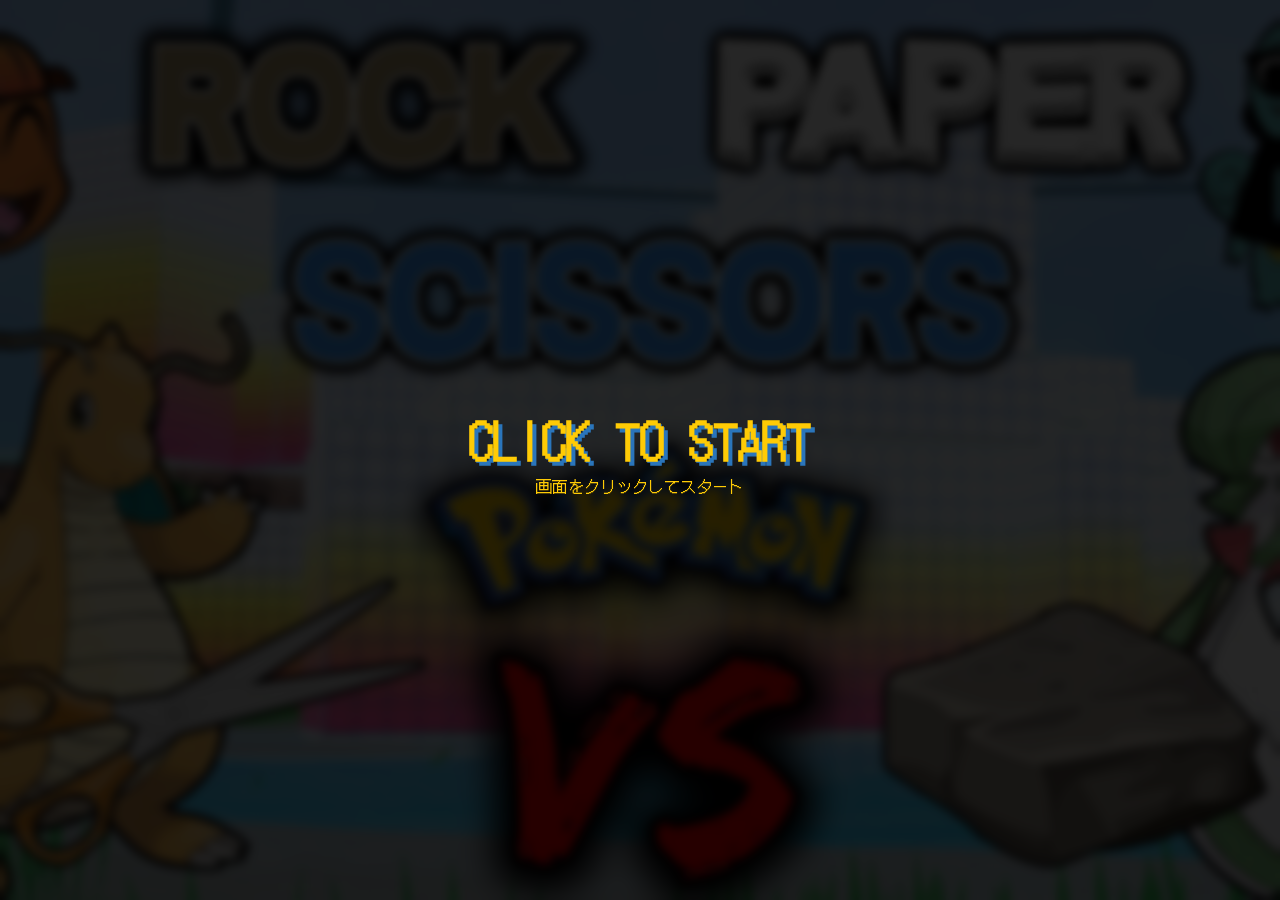
<file: index.html>
<!DOCTYPE html>
<html lang="ja">

<head>
  <meta charset="UTF-8">
  <meta name="viewport" content="width=device-width, initial-scale=1.0">
  <title>ポケモンジャンケン - Sandy's Valentine</title>
  <link rel="icon"
    href="data:image/svg+xml,<svg xmlns=%22http://www.w3.org/2000/svg%22 viewBox=%220 0 100 100%22><circle cx=%2250%22 cy=%2250%22 r=%2250%22 fill=%22%23ce2211%22/><circle cx=%2250%22 cy=%2250%22 r=%2250%22 fill=%22white%22 clip-path=%22inset(50%25 0 0 0)%22/><path d=%22M0 50 L100 50%22 stroke=%22%23333%22 stroke-width=%228%22/><circle cx=%2250%22 cy=%2250%22 r=%2214%22 fill=%22white%22 stroke=%22%23333%22 stroke-width=%226%22/></svg>">
  <link rel="stylesheet" href="css/style.css">
  <link href="https://fonts.googleapis.com/css2?family=DotGothic16&display=swap" rel="stylesheet">
</head>

<body>

  <audio id="sfx-win" src="assets/when-won.mp3"></audio>
  <audio id="sfx-lose" src="assets/when-lost.mp3"></audio>
  <audio id="sfx-midgame" src="assets/giving-advice-before-last-round.mp3"></audio>

  <div id="loading-screen" onclick="triggerIntro()">
    <h1 class="title-pulse">CLICK TO START</h1>
    <p>画面をクリックしてスタート</p>
  </div>

  <div id="dialogue-overlay" class="hidden">
    <div class="character-container">
      <img id="sandy-img" src="assets/before-start-prompt.png" alt="Sandy">
    </div>
    <div class="dialogue-box glass-panel">
      <p id="dialogue-text">...</p>
      <button id="dialogue-next-btn" onclick="advanceDialogue()">次へ ▼</button>
    </div>
  </div>

  <div id="setup-screen" class="hidden glass-panel">
    <h2>プロフィール設定</h2>

    <div class="input-group">
      <label>名前 (Name)</label>
      <input type="text" id="player-name" placeholder="サトシ" maxlength="8">
    </div>

    <div class="input-group">
      <label>性別 (Gender)</label>
      <div class="gender-options">
        <button onclick="setGender('boy', this)">男の子</button>
        <button onclick="setGender('girl', this)">女の子</button>
        <button onclick="setGender('secret', this)">ヒ・ミ・ツ</button>
      </div>
    </div>

    <div class="input-group">
      <label>ラウンド数 (Rounds)</label>
      <div class="round-options">
        <button onclick="setRounds(5, this)">サクッと 5回</button>
        <button onclick="setRounds(10, this)">じっくり 10回</button>
      </div>
    </div>

    <button class="start-battle-btn" onclick="finalizeSetup()">バトル開始！</button>
  </div>

  <div id="flash-overlay"></div>
  <div id="elemental-fx"></div>

  <main id="game-interface" class="hidden glass-panel-main">

    <section class="hud-area">
      <div class="hp-container">
        <div class="hp-label">Passion Meter (やる気)</div>
        <div class="hp-bar-frame">
          <div id="player-hp-bar" class="hp-fill hp-pink" style="width: 100%;"></div>
        </div>
        <div class="hp-icon">❤️</div>
      </div>

      <div class="hud-vs">VS</div>

      <div class="hp-container">
        <div class="hp-label">Charge Meter (電気)</div>
        <div class="hp-bar-frame">
          <div id="cpu-hp-bar" class="hp-fill hp-yellow" style="width: 100%;"></div>
        </div>
        <div class="hp-icon">⚡️</div>
      </div>
    </section>

    <section class="battle-screen">
      <div class="arena-stage">
        <div class="fighter-box">
          <p class="fighter-label" id="label-player-name">YOU</p>
          <img id="player-fighter" src="assets/rock.png" class="hidden">
        </div>

        <div class="fighter-box">
          <p class="fighter-label">SANDY (CPU)</p>
          <img id="cpu-fighter" src="assets/rock.png" class="hidden">
        </div>
      </div>

      <div class="result-box">
        <p id="result-text">コマンドを選択してね！</p>
      </div>
    </section>

    <section class="command-area">
      <div class="button-container">
        <button onclick="play(0)" class="battle-btn">
          <img src="assets/rock.png" alt="Rock">
          <span>グー</span>
        </button>
        <button onclick="play(1)" class="battle-btn">
          <img src="assets/scissors.webp" alt="Scissors">
          <span>チョキ</span>
        </button>
        <button onclick="play(2)" class="battle-btn">
          <img src="assets/paper.webp" alt="Paper">
          <span>パー</span>
        </button>
      </div>
    </section>
  </main>

  <div id="game-over-screen" class="hidden">
    <h1 id="end-title">WIN!</h1>
    <div id="end-visual"></div>
    <div class="end-menu">
      <button onclick="restartGame()">もう一度遊ぶ</button>
      <button onclick="shareResult()">友達に教える</button>
    </div>
  </div>

  <script>
    // --- GAME CONFIG & STATE ---
    let playerName = "トレーナー";
    let playerGender = "secret";
    let totalRounds = 5;
    let currentRound = 1;
    let playerHP = 100;
    let cpuHP = 100;
    let isBattling = false;
    let dialogueStep = 0;

    // DIFFICULTY CONTROL
    // We store attempts in localStorage so it persists even if they refresh!
    let gameAttempts = parseInt(localStorage.getItem('jankenAttempts')) || 0;

    // --- DOM ELEMENTS ---
    const dialogueOverlay = document.getElementById('dialogue-overlay');
    const dialogueText = document.getElementById('dialogue-text');
    const sandyImg = document.getElementById('sandy-img');
    const setupScreen = document.getElementById('setup-screen');
    const gameUI = document.getElementById('game-interface');
    const playerBar = document.getElementById('player-hp-bar');
    const cpuBar = document.getElementById('cpu-hp-bar');
    const fxContainer = document.getElementById('elemental-fx');

    const IMAGES = {
      rock: 'assets/rock.png',
      scissors: 'assets/scissors.webp',
      paper: 'assets/paper.webp',
      intro: 'assets/before-start-prompt.png',
      mid: 'assets/round-4-or-8-strategy.png',
      lose: 'assets/when-lost-thunderbolt.webp',
      winBG: 'assets/when-won-confetti-effect.gif'
    };

    // --- INTRO & SETUP ---
    function triggerIntro() {
      document.getElementById('loading-screen').style.display = 'none';
      dialogueOverlay.classList.remove('hidden');
      updateDialogue();
    }

    const introScript = [
      "ヤッホー！サンディだよ⚡️",
      "ねぇねぇ、今年のバレンタインはどうする予定？",
      "...って、あ！名前聞くの忘れてた！"
    ];

    function updateDialogue() {
      if (dialogueStep < introScript.length) {
        dialogueText.innerText = introScript[dialogueStep];
      } else {
        dialogueOverlay.classList.add('hidden');
        setupScreen.classList.remove('hidden');
      }
    }

    function advanceDialogue() {
      dialogueStep++;
      updateDialogue();
    }

    function setGender(g, btn) {
      playerGender = g;
      document.querySelectorAll('.gender-options button').forEach(b => b.classList.remove('selected'));
      btn.classList.add('selected');
    }

    function setRounds(r, btn) {
      totalRounds = r;
      document.querySelectorAll('.round-options button').forEach(b => b.classList.remove('selected'));
      btn.classList.add('selected');
    }

    function finalizeSetup() {
      const inputName = document.getElementById('player-name').value;
      if (inputName) playerName = inputName;
      document.getElementById('label-player-name').innerText = playerName.toUpperCase();
      setupScreen.classList.add('hidden');
      gameUI.classList.remove('hidden');
    }

    // --- BATTLE LOGIC (RIGGED FOR STORY) ---
    function play(userChoice) {
      if (isBattling) return;
      isBattling = true;

      const hands = [IMAGES.rock, IMAGES.scissors, IMAGES.paper];

      // --- DIFFICULTY LOGIC ---
      // 0=Rock, 1=Scissors, 2=Paper
      // Winning against user: If user=0(Rock), CPU needs 2(Paper).
      // Lose against user: If user=0(Rock), CPU needs 1(Scissors).

      let cpuChoice;
      const winningMove = (userChoice === 0) ? 2 : (userChoice === 1) ? 0 : 1;
      const losingMove = (userChoice === 0) ? 1 : (userChoice === 1) ? 2 : 0;

      const rand = Math.random();

      if (gameAttempts === 0) {
        // 1st Game: HARD MODE (70% chance to counter user)
        if (rand < 0.7) cpuChoice = winningMove;
        else if (rand < 0.9) cpuChoice = userChoice; // Draw
        else cpuChoice = losingMove;
      } else if (gameAttempts === 1) {
        // 2nd Game: NORMAL (Pure Random)
        cpuChoice = Math.floor(Math.random() * 3);
      } else {
        // 3rd+ Game: EASY MODE (40% chance to lose on purpose)
        if (rand < 0.4) cpuChoice = losingMove;
        else cpuChoice = Math.floor(Math.random() * 3);
      }

      // --- VISUALS ---
      const pImg = document.getElementById('player-fighter');
      const cImg = document.getElementById('cpu-fighter');
      pImg.src = hands[userChoice];
      cImg.src = hands[cpuChoice];
      pImg.className = 'fighter-ready';
      cImg.className = 'fighter-ready';

      triggerElementalEffect(userChoice);

      setTimeout(() => {
        pImg.classList.add('clash-right');
        cImg.classList.add('clash-left');
      }, 100);

      setTimeout(() => {
        const flash = document.getElementById('flash-overlay');
        flash.classList.add('active-flash');
        setTimeout(() => flash.classList.remove('active-flash'), 200);

        // DAMAGE CALC
        let dmgAmount = totalRounds === 5 ? 25 : 12;
        const resultText = document.getElementById('result-text');

        if (userChoice === cpuChoice) {
          resultText.innerText = "DRAW! (あいこ)";
          resultText.style.color = "#333";
        } else if (
          (userChoice === 0 && cpuChoice === 1) ||
          (userChoice === 1 && cpuChoice === 2) ||
          (userChoice === 2 && cpuChoice === 0)
        ) {
          resultText.innerText = "CRITICAL HIT!";
          resultText.style.color = "#d32f2f";
          cpuHP = Math.max(0, cpuHP - dmgAmount);
        } else {
          resultText.innerText = "OUCH...";
          resultText.style.color = "#3b4cca";
          playerHP = Math.max(0, playerHP - dmgAmount);
        }

        updateBars();
        checkGameState();
        isBattling = false;
      }, 600);
    }

    function updateBars() {
      playerBar.style.width = playerHP + "%";
      cpuBar.style.width = cpuHP + "%";
      if (playerHP < 30) playerBar.style.background = "red";
      if (cpuHP < 30) cpuBar.style.background = "red";
    }

    function triggerElementalEffect(type) {
      const fxDiv = document.createElement('div');
      fxContainer.innerHTML = '';
      if (type === 0) fxDiv.className = 'fx-rock';
      if (type === 1) fxDiv.className = 'fx-grass';
      if (type === 2) fxDiv.className = 'fx-ice';
      fxContainer.appendChild(fxDiv);
      setTimeout(() => fxDiv.remove(), 500);
    }

    function checkGameState() {
      currentRound++;
      if (cpuHP <= 0) { triggerEndGame(true); return; }
      if (playerHP <= 0) { triggerEndGame(false); return; }

      const midTrigger = (totalRounds === 5 && currentRound === 4) || (totalRounds === 10 && currentRound === 8);
      if (midTrigger) { triggerMidGameDialogue(); }
    }

    function triggerMidGameDialogue() {
      dialogueOverlay.classList.remove('hidden');
      sandyImg.src = IMAGES.mid;
      document.getElementById('sfx-midgame').play();

      if (playerHP < cpuHP) {
        dialogueText.innerText = "ホントはね、キミのトレーナーになりたいんだけど... その弱さじゃムリかも？ 勝つ方法、知らないの？";
      } else {
        dialogueText.innerText = `あと少しだね、${playerName}... これが終わったら一緒に温泉行こっか♨️ キミ、ちょっと疲れてる顔してるもん。`;
      }

      const btn = document.getElementById('dialogue-next-btn');
      btn.onclick = function () {
        dialogueOverlay.classList.add('hidden');
        sandyImg.src = IMAGES.intro;
        btn.onclick = advanceDialogue;
      };
    }

    function triggerEndGame(isWin) {
      const endScreen = document.getElementById('game-over-screen');
      const endTitle = document.getElementById('end-title');

      // INCREMENT ATTEMPTS ON GAME OVER
      gameAttempts++;
      localStorage.setItem('jankenAttempts', gameAttempts);

      setTimeout(() => {
        endScreen.classList.remove('hidden');

        if (isWin) {
          document.getElementById('sfx-win').play();
          endTitle.innerText = "VICTORY!";
          endTitle.style.color = "#ff69b4";
          document.getElementById('end-visual').style.backgroundImage = `url(${IMAGES.winBG})`;

          dialogueOverlay.classList.remove('hidden');
          sandyImg.src = IMAGES.intro;
          dialogueText.innerText = `あーあ、負けちゃった...⚡️ でも、キミになら負けてもいいかな。ねぇ、このピカチュウの『バレンタイン』になってくれる？`;
        } else {
          document.getElementById('sfx-lose').play();
          endTitle.innerText = "DEFEAT...";
          endTitle.style.color = "#333";

          dialogueOverlay.classList.remove('hidden');
          sandyImg.src = IMAGES.lose;
          dialogueText.innerText = `せっかくデートできると思ったのに... 弱すぎ！そんなキミには... お仕置きだー！！ 10万ボルトーーッ！⚡️⚡️`;
        }

        const btn = document.getElementById('dialogue-next-btn');
        btn.onclick = function () { dialogueOverlay.classList.add('hidden'); };
      }, 1000);
    }

    function restartGame() {
      location.reload();
    }

    function shareResult() {
      const text = `ポケモンジャンケンでSandyとバトルしたよ！勝敗は...秘密！ #YukemuriCamp`;
      window.open(`https://twitter.com/intent/tweet?text=${encodeURIComponent(text)}`, '_blank');
    }
  </script>
</body>

</html>
</file>
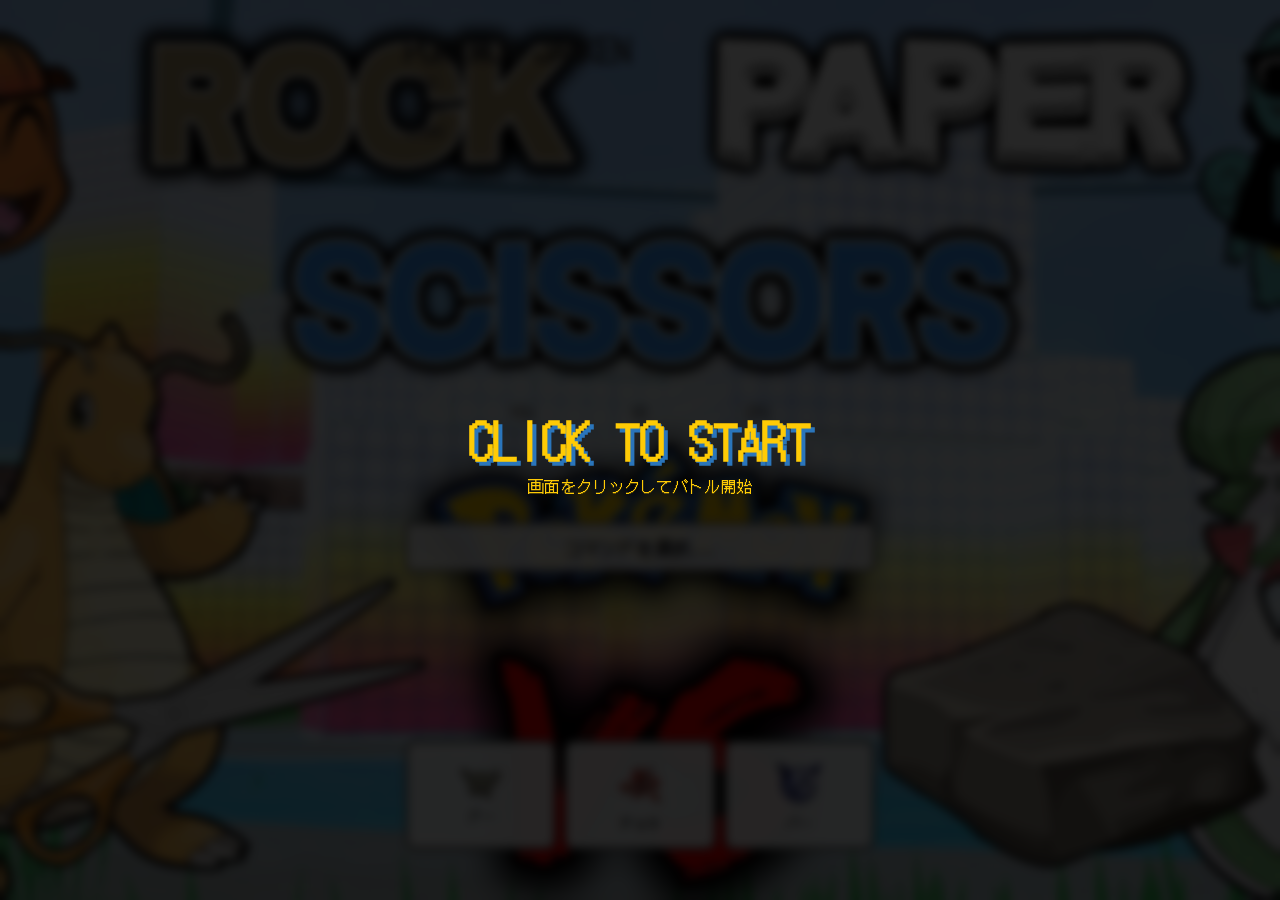
<file: janken.html>
<!DOCTYPE html>
<html lang="ja">

<head>
  <meta charset="UTF-8">
  <meta name="viewport" content="width=device-width, initial-scale=1.0">
  <title>ポケモンジャンケン</title>
  <link rel="stylesheet" href="css/style.css">
  <link href="https://fonts.googleapis.com/css2?family=DotGothic16&display=swap" rel="stylesheet">
</head>

<body>

  <div id="loading-screen" onclick="startGame()">
    <h1 class="title-pulse">CLICK TO START</h1>
    <p>画面をクリックしてバトル開始</p>
  </div>

  <div id="flash-overlay"></div>

  <main id="game-interface">

    <section class="title-area">
      <h1>POKÉMON JANKEN</h1>
    </section>

    <section class="score-board">
      <div class="score-item"><span>WIN</span><span id="win-count">0</span></div>
      <div class="score-item"><span>LOSE</span><span id="lose-count">0</span></div>
      <div class="score-item"><span>DRAW</span><span id="draw-count">0</span></div>
    </section>

    <section class="battle-screen">

      <div class="arena-stage">
        <div class="fighter-box">
          <p class="fighter-label">YOU</p>
          <img id="player-fighter" src="images/rock.png" class="hidden">
        </div>

        <div class="vs-text">VS</div>

        <div class="fighter-box">
          <p class="fighter-label">CPU</p>
          <img id="cpu-fighter" src="images/rock.png" class="hidden">
        </div>
      </div>

      <div class="result-box">
        <p id="result-text">コマンドを選択...</p>
      </div>
    </section>

    <section class="command-area">
      <div class="button-container">
        <button onclick="play(0)" id="btn-rock" class="battle-btn">
          <img src="images/rock.png" alt="Rock">
          <span>グー</span>
        </button>

        <button onclick="play(1)" id="btn-scissors" class="battle-btn">
          <img src="images/scissors.webp" alt="Scissors">
          <span>チョキ</span>
        </button>

        <button onclick="play(2)" id="btn-paper" class="battle-btn">
          <img src="images/paper.webp" alt="Paper">
          <span>パー</span>
        </button>
      </div>
    </section>

  </main>

  <script>
    // Game State
    let wins = 0;
    let losses = 0;
    let draws = 0;
    let isBattling = false; // Prevents spam clicking

    function startGame() {
      const loader = document.getElementById('loading-screen');
      const gameUI = document.getElementById('game-interface');
      loader.style.opacity = '0';
      setTimeout(() => {
        loader.style.display = 'none';
        gameUI.style.opacity = '1';
        gameUI.style.transform = 'translateY(0)';
      }, 500);
    }

    function play(userChoice) {
      if (isBattling) return; // Ignore clicks if animation is playing
      isBattling = true;

      const images = ['images/rock.png', 'images/scissors.webp', 'images/paper.webp'];
      const hands = ['グー', 'チョキ', 'パー'];

      // 1. Setup Battle Stage
      const playerImg = document.getElementById('player-fighter');
      const cpuImg = document.getElementById('cpu-fighter');
      const resultText = document.getElementById('result-text');
      const flash = document.getElementById('flash-overlay');

      // CPU Choice
      const cpuChoice = Math.floor(Math.random() * 3);

      // Set Images
      playerImg.src = images[userChoice];
      cpuImg.src = images[cpuChoice];

      // Reset Styles for new round
      playerImg.className = 'fighter-ready'; // Visible but static
      cpuImg.className = 'fighter-ready';
      resultText.innerText = "BATTLE!!";
      resultText.style.color = "#333";

      // 2. TRIGGER CLASH ANIMATION (Wait a split second then lung)
      setTimeout(() => {
        playerImg.classList.add('clash-right'); // Move Player Right
        cpuImg.classList.add('clash-left');     // Move CPU Left
      }, 50);

      // 3. TRIGGER IMPACT FLASH (At 500ms when they hit)
      setTimeout(() => {
        // Flash Screen
        flash.classList.add('active-flash');

        // Remove Flash after short burst
        setTimeout(() => {
          flash.classList.remove('active-flash');
        }, 300);

        // 4. SHOW RESULT LOGIC
        calculateResult(userChoice, cpuChoice);

        // Reset Battle Flag so user can play again
        isBattling = false;

      }, 500); // Matches the CSS animation duration
    }

    function calculateResult(user, cpu) {
      const resultText = document.getElementById('result-text');
      let result = "";

      if (user === cpu) {
        result = "ひきわけ！ (Draw)";
        draws++;
        document.getElementById('draw-count').innerText = draws;
        resultText.style.color = "#333";
      } else if (
        (user === 0 && cpu === 1) ||
        (user === 1 && cpu === 2) ||
        (user === 2 && cpu === 0)
      ) {
        result = "こうかは ばつぐんだ！ (WIN!)";
        wins++;
        document.getElementById('win-count').innerText = wins;
        resultText.style.color = "#d32f2f";
      } else {
        result = "目の前が 真っ暗になった... (LOSE)";
        losses++;
        document.getElementById('lose-count').innerText = losses;
        resultText.style.color = "#3b4cca";
      }
      resultText.innerText = result;
    }
  </script>
</body>

</html>
</file>
<file: css/style.css>
/* --- GLOBAL RESET --- */
* {
    margin: 0;
    box-sizing: border-box;
}

body {
    font-family: 'DotGothic16', sans-serif;
    /* BACKGROUND IMAGE */
    background: url('../assets/maxresdefault.jpg') no-repeat center center fixed;
    background-size: cover;
    background-color: #333;
    color: #333;
    overflow: hidden;
    user-select: none;
}

.hidden {
    display: none !important;
}

/* --- ADVANCED GLASSMORPHISM --- */
/* For Overlays (Setup, Dialogue) */
.glass-panel {
    background: rgba(255, 255, 255, 0.75);
    /* High opacity for readability */
    backdrop-filter: blur(20px);
    /* Strong blur */
    -webkit-backdrop-filter: blur(20px);
    border: 2px solid rgba(255, 255, 255, 0.8);
    box-shadow: 0 8px 32px 0 rgba(0, 0, 0, 0.37);
    border-radius: 15px;
}

/* For Main Game UI (Slightly more transparent) */
.glass-panel-main {
    background: rgba(255, 255, 255, 0.65);
    backdrop-filter: blur(15px);
    -webkit-backdrop-filter: blur(15px);
    border: 3px solid rgba(255, 255, 255, 0.9);
    box-shadow: 0 10px 40px rgba(0, 0, 0, 0.5);
    border-radius: 20px;
}

/* --- LOADING SCREEN --- */
#loading-screen {
    position: fixed;
    top: 0;
    left: 0;
    width: 100%;
    height: 100%;
    background: rgba(0, 0, 0, 0.85);
    /* Darken BG significantly */
    backdrop-filter: blur(5px);
    display: flex;
    flex-direction: column;
    justify-content: center;
    align-items: center;
    z-index: 2000;
    cursor: pointer;
    color: #ffcb05;
}

.title-pulse {
    font-size: 50px;
    animation: pulse 1s infinite alternate;
    text-shadow: 4px 4px 0 #2a75bb;
}

@keyframes pulse {
    to {
        transform: scale(1.1);
    }
}

/* --- DIALOGUE OVERLAY --- */
#dialogue-overlay {
    position: fixed;
    bottom: 0;
    left: 0;
    width: 100%;
    height: 100%;
    z-index: 1500;
    pointer-events: none;
}

.character-container {
    position: absolute;
    bottom: 160px;
    left: 50%;
    transform: translateX(-50%);
    width: 320px;
    height: 320px;
    filter: drop-shadow(0 0 10px rgba(255, 255, 255, 0.5));
    animation: popUp 0.5s ease-out;
}

#sandy-img {
    width: 100%;
    height: 100%;
    object-fit: contain;
}

.dialogue-box {
    position: absolute;
    bottom: 20px;
    left: 5%;
    width: 90%;
    height: 150px;
    /* Glass styles inherited from .glass-panel */
    padding: 15px;
    color: #333;
    pointer-events: auto;
    display: flex;
    flex-direction: column;
    justify-content: space-between;
}

#dialogue-text {
    font-size: 18px;
    line-height: 1.5;
    font-weight: bold;
}

#dialogue-next-btn {
    align-self: flex-end;
    background: #ffcb05;
    border: 2px solid #333;
    padding: 5px 15px;
    font-family: 'DotGothic16', sans-serif;
    cursor: pointer;
    border-radius: 5px;
    font-weight: bold;
}

@keyframes popUp {
    from {
        transform: translate(-50%, 100%);
    }

    to {
        transform: translate(-50%, 0);
    }
}

/* --- SETUP SCREEN --- */
#setup-screen {
    position: fixed;
    top: 50%;
    left: 50%;
    transform: translate(-50%, -50%);
    width: 90%;
    max-width: 400px;
    padding: 25px;
    text-align: center;
    z-index: 1000;
}

.input-group {
    margin: 15px 0;
    text-align: left;
}

.input-group label {
    display: block;
    font-size: 14px;
    margin-bottom: 5px;
    color: #2a75bb;
    font-weight: bold;
}

input {
    width: 100%;
    padding: 10px;
    font-size: 16px;
    border-radius: 5px;
    border: 1px solid #ccc;
    font-family: inherit;
}

.gender-options,
.round-options {
    display: flex;
    gap: 5px;
}

.gender-options button,
.round-options button {
    flex: 1;
    padding: 10px;
    border: 1px solid #ccc;
    background: white;
    border-radius: 5px;
    cursor: pointer;
    font-family: inherit;
    transition: 0.2s;
}

.gender-options button.selected,
.round-options button.selected {
    background: #ffcb05;
    border-color: #2a75bb;
    font-weight: bold;
    transform: scale(1.05);
}

.start-battle-btn {
    width: 100%;
    padding: 15px;
    background: #ff3e3e;
    color: white;
    border: none;
    border-radius: 8px;
    font-size: 20px;
    cursor: pointer;
    margin-top: 10px;
    border-bottom: 4px solid #b71c1c;
    /* Button depth */
}

.start-battle-btn:active {
    border-bottom: 0px;
    transform: translateY(4px);
}

/* --- MAIN INTERFACE --- */
main {
    max-width: 500px;
    height: 95vh;
    margin: 10px auto;
    display: flex;
    flex-direction: column;
    justify-content: space-between;
    padding: 15px;
}

/* --- HUD --- */
.hud-area {
    display: flex;
    justify-content: space-between;
    align-items: center;
    background: rgba(255, 255, 255, 0.5);
    padding: 8px;
    border-radius: 10px;
    border: 1px solid white;
}

.hp-container {
    width: 42%;
}

.hp-label {
    font-size: 12px;
    margin-bottom: 2px;
    font-weight: bold;
}

.hp-bar-frame {
    width: 100%;
    height: 15px;
    background: #333;
    border-radius: 10px;
    overflow: hidden;
    border: 2px solid #555;
}

.hp-fill {
    height: 100%;
    transition: width 0.5s ease;
}

.hp-pink {
    background: linear-gradient(90deg, #ff9a9e, #ff69b4);
}

.hp-yellow {
    background: linear-gradient(90deg, #fce38a, #f38181);
}

.hp-icon {
    font-size: 20px;
    text-align: center;
    margin-top: -5px;
}

.hud-vs {
    font-size: 20px;
    font-weight: 900;
    color: #555;
    font-style: italic;
}

/* --- BATTLE SCREEN --- */
.battle-screen {
    flex-grow: 1;
    display: flex;
    flex-direction: column;
    justify-content: center;
}

.arena-stage {
    height: 200px;
    display: flex;
    justify-content: space-between;
    align-items: center;
    padding: 0 20px;
    position: relative;
}

.fighter-box {
    width: 45%;
    text-align: center;
}

.fighter-box img {
    width: 110px;
    height: 110px;
    object-fit: contain;
    opacity: 0;
    transition: opacity 0.2s;
}

.fighter-ready {
    opacity: 1 !important;
}

/* Clash Animations */
.clash-right {
    animation: lungeRight 0.4s forwards;
}

.clash-left {
    animation: lungeLeft 0.4s forwards;
}

@keyframes lungeRight {
    0% {
        transform: translateX(0);
    }

    50% {
        transform: translateX(60px) scale(1.2);
    }

    100% {
        transform: translateX(0);
    }
}

@keyframes lungeLeft {
    0% {
        transform: translateX(0);
    }

    50% {
        transform: translateX(-60px) scale(1.2);
    }

    100% {
        transform: translateX(0);
    }
}

/* Result Box */
.result-box {
    background: rgba(255, 255, 255, 0.9);
    padding: 10px;
    border-radius: 8px;
    text-align: center;
    font-size: 18px;
    font-weight: bold;
    margin-top: 10px;
    border: 2px solid #333;
}

/* --- COMMANDS --- */
.button-container {
    display: flex;
    gap: 8px;
}

.battle-btn {
    flex: 1;
    height: 110px;
    background: rgba(255, 255, 255, 0.95);
    border: 3px solid #555;
    border-radius: 10px;
    cursor: pointer;
    display: flex;
    flex-direction: column;
    align-items: center;
    justify-content: center;
    font-family: inherit;
    font-size: 14px;
    transition: transform 0.1s;
}

.battle-btn img {
    width: 50px;
    margin-bottom: 5px;
}

.battle-btn:active {
    transform: scale(0.95);
    background: #ffcb05;
}

/* --- ELEMENTAL FX --- */
#elemental-fx {
    position: absolute;
    top: 0;
    left: 0;
    width: 100%;
    height: 100%;
    pointer-events: none;
    z-index: 500;
}

.fx-grass {
    position: absolute;
    top: 40%;
    left: 50%;
    width: 250px;
    height: 8px;
    background: #00ff00;
    box-shadow: 0 0 15px #00ff00;
    transform: translate(-50%, -50%) rotate(-45deg);
    animation: slash 0.2s ease-out;
}

@keyframes slash {
    from {
        width: 0;
        opacity: 0;
    }

    50% {
        width: 250px;
        opacity: 1;
    }

    to {
        opacity: 0;
    }
}

.fx-rock {
    position: absolute;
    top: 0;
    left: 0;
    width: 100%;
    height: 100%;
    animation: shake 0.5s;
}

@keyframes shake {
    0% {
        transform: translate(0, 0);
    }

    25% {
        transform: translate(-5px, 5px);
    }

    75% {
        transform: translate(5px, -5px);
    }

    100% {
        transform: translate(0, 0);
    }
}

.fx-ice {
    position: absolute;
    top: 40%;
    left: 50%;
    width: 120px;
    height: 120px;
    background: radial-gradient(circle, white, cyan, transparent);
    transform: translate(-50%, -50%);
    opacity: 0;
    animation: freeze 0.5s;
}

@keyframes freeze {
    0% {
        transform: translate(-50%, -50%) scale(0);
        opacity: 0.8;
    }

    100% {
        transform: translate(-50%, -50%) scale(2);
        opacity: 0;
    }
}

/* --- OVERLAYS --- */
#flash-overlay {
    position: fixed;
    top: 0;
    left: 0;
    width: 100%;
    height: 100%;
    background: white;
    opacity: 0;
    pointer-events: none;
    z-index: 800;
    transition: opacity 0.1s;
}

.active-flash {
    opacity: 0.8 !important;
}

#game-over-screen {
    position: fixed;
    top: 0;
    left: 0;
    width: 100%;
    height: 100%;
    background: rgba(0, 0, 0, 0.9);
    z-index: 2500;
    display: flex;
    flex-direction: column;
    align-items: center;
    justify-content: center;
}

#end-title {
    font-size: 60px;
    color: white;
    margin-bottom: 20px;
    text-shadow: 0 0 20px white;
}

#end-visual {
    width: 300px;
    height: 300px;
    background-size: contain;
    background-repeat: no-repeat;
    background-position: center;
    margin-bottom: 20px;
}

.end-menu button {
    padding: 15px 30px;
    font-size: 20px;
    cursor: pointer;
    border-radius: 10px;
    margin: 5px;
}
</file>
